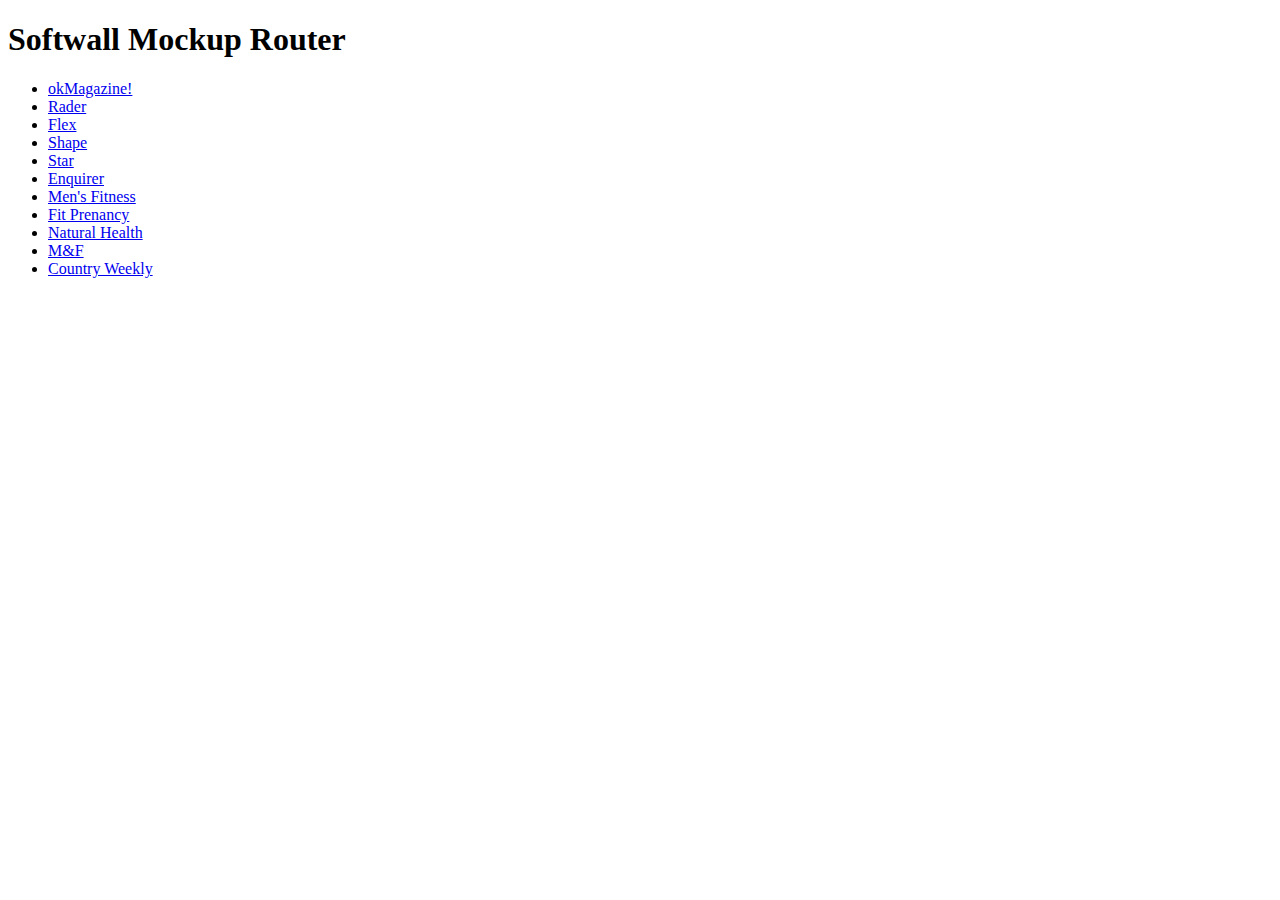
<file: index.html>
<!--
To change this template use Tools | Templates.
-->
<!DOCTYPE HTML PUBLIC "-//W3C//DTD HTML 4.01 Transitional//EN" "http://www.w3.org/TR/html4/loose.dtd">
<html>
<head>
    <title>Mockup Router</title>
</head>
<body>
<h1>Softwall Mockup Router</h1>
    <ul>
        <li><a href="mocks/ok.html">okMagazine!</a></li>
        <li><a href="mocks/radar.html">Rader</a></li>
        <li><a href="mocks/flex.html">Flex</a></li>
        <li><a href="mocks/shape.html">Shape</a></li>
        <li><a href="mocks/star.html">Star</a></li>
        <li><a href="mocks/enquirer.html">Enquirer</a></li>
        <li><a href="mocks/mensfitness.html">Men's Fitness</a></li>
        <li><a href="mocks/fit.html">Fit Prenancy</a></li>
        <li><a href="mocks/natural.html">Natural Health</a></li>
        <li><a href="mocks/m&f.html">M&amp;F</a></li>
        <li><a href="mocks/country.html">Country Weekly</a></li>
    </ul>
</body>
</html>
</file>
